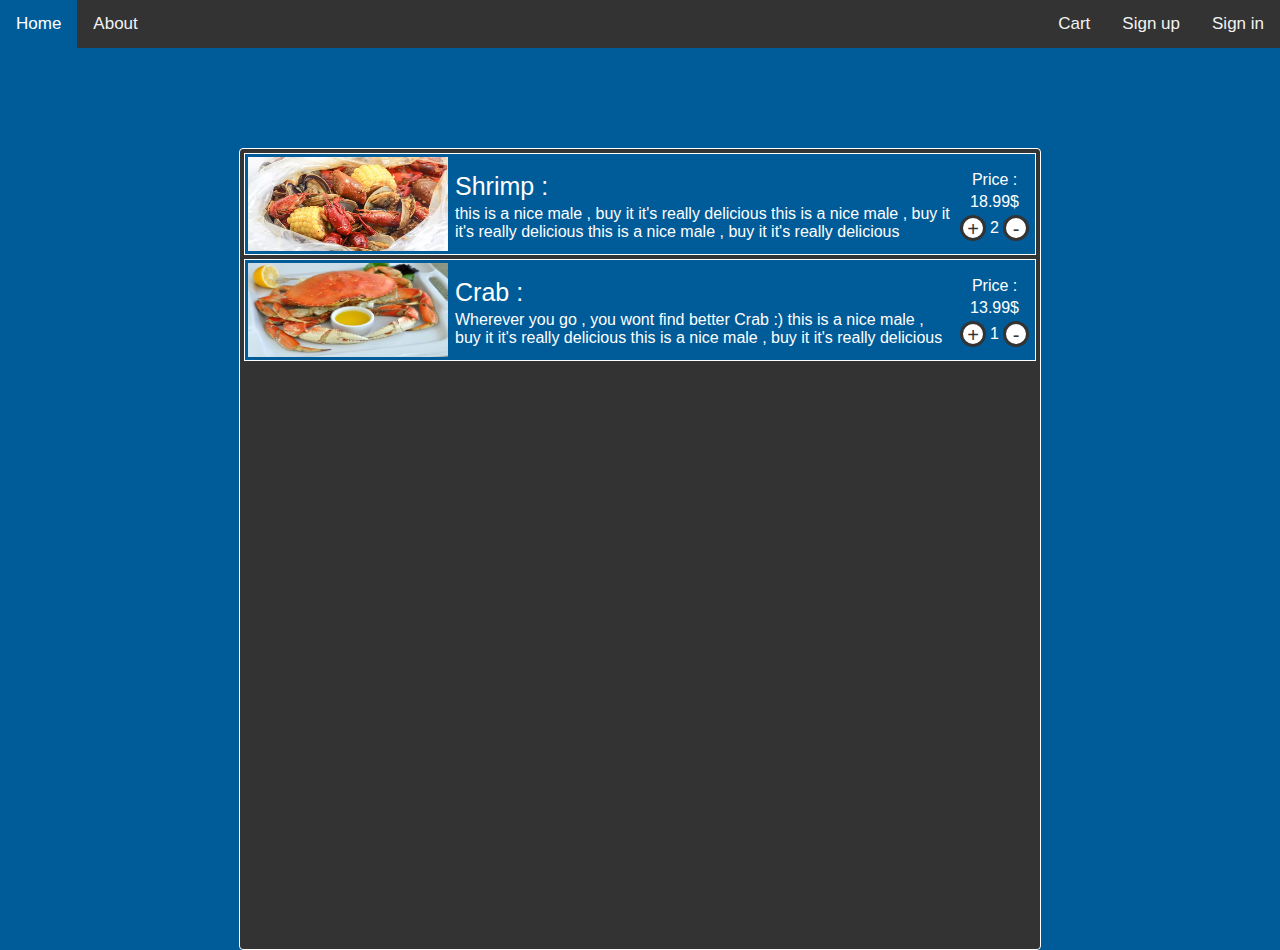
<file: index.html>
<!DOCTYPE html>
<html>
<title>H.I.S Restaurant</title>
<meta charset="UTF-8">
<meta name="viewport" content="width=device-width, initial-scale=1">
<!--navbar templete from w3school-->
<link rel="stylesheet" type="text/css" href="css/style.css">
<link rel="stylesheet" href="https://use.fontawesome.com/releases/v5.15.1/css/all.css" integrity="sha384-vp86vTRFVJgpjF9jiIGPEEqYqlDwgyBgEF109VFjmqGmIY/Y4HV4d3Gp2irVfcrp" crossorigin="anonymous">
<style>

</style>
<body>
<div class="topnav" id="myTopnav">
  <a href="index.html" class="active"><i class="fas fa-home"></i> Home</a>
  <a href="about.html"><i class="fas fa-info"></i> About</a>
  <a href="signIn.html" id="signIn">Sign in</a>
  <a href="signUp.html" id="signUp">Sign up</a>
  <a href="cart.html" id="cart"><i class="fas fa-shopping-cart"></i> Cart</a>

  <a href="javascript:void(0);" class="icon" onclick="myFunction()">
    <i class="fa fa-bars"></i>
  </a>
</div>

<!-- here is the menu div -->
<div id="menu" >
    <!--example of meal inside the menu-->
    <div class ="meal" >
        <table class="mealTable">
            <tr>
                <td class="mealtd"><img class="foodPic" src="imgs/foodPic1.webp"></td>
                <td class="midtd " >
                    <table>
                        <tr>
                            <td class="descriptionHead">
                                Shrimp :
                            </td>

                        </tr>
                        <tr>
                            <td class="description">
                                this is a nice male , buy it it's really delicious  this is a nice male , buy it it's really delicious
                                this is a nice male , buy it it's really delicious
                            </td>
                        </tr>
                    </table>


                </td>
                <td class="mealtd" >
                    <table>
                        <tr>
                            <td colspan="3" class="priceHead">
                                Price :
                            </td>
                        </tr>
                        <tr>
                            <td colspan="3" class="price">
                                18.99$
                            </td>
                        </tr>
                        <tr class="pricing">
                            <td >
                               <div class="plusIcon">
                                        +
                               </div>
                            </td>
                            <td class="inCart">
                                2
                            </td>
                            <td >
                                <div class="minusIcon">
                                        -
                                </div>
                            </td>
                        </tr>
                    </table>

                </td>

            </tr>

        </table>
    </div>
    <!--until here this is one item in the list-->

    <!--example of meal inside the menu-->
    <div class ="meal" >
        <table class="mealTable">
            <tr>
                <td class="mealtd"><img class="foodPic" src="imgs/foodPic2.jpg"></td>
                <td class="midtd " >
                    <table>
                        <tr>
                            <td class="descriptionHead">
                                Crab :
                            </td>

                        </tr>
                        <tr>
                            <td class="description">
                                Wherever you go , you wont find better Crab :)  this is a nice male , buy it it's really delicious
                                this is a nice male , buy it it's really delicious
                            </td>
                        </tr>
                    </table>


                </td>
                <td class="mealtd" >
                    <table>
                        <tr>
                            <td colspan="3" class="priceHead">
                                Price :
                            </td>
                        </tr>
                        <tr>
                            <td colspan="3" class="price">
                                13.99$
                            </td>
                        </tr>
                        <tr class="pricing">
                            <td >
                                <div class="plusIcon">
                                    +
                                </div>
                            </td>
                            <td class="inCart">
                                1
                            </td>
                            <td >
                                <div class="minusIcon">
                                    -
                                </div>
                            </td>
                        </tr>
                    </table>

                </td>

            </tr>

        </table>
    </div>
    <!--until here this is one item in the list-->


</div>


	<footer>

	</footer>
<script src="js/script.js"></script>
</body>
</html>
</file>
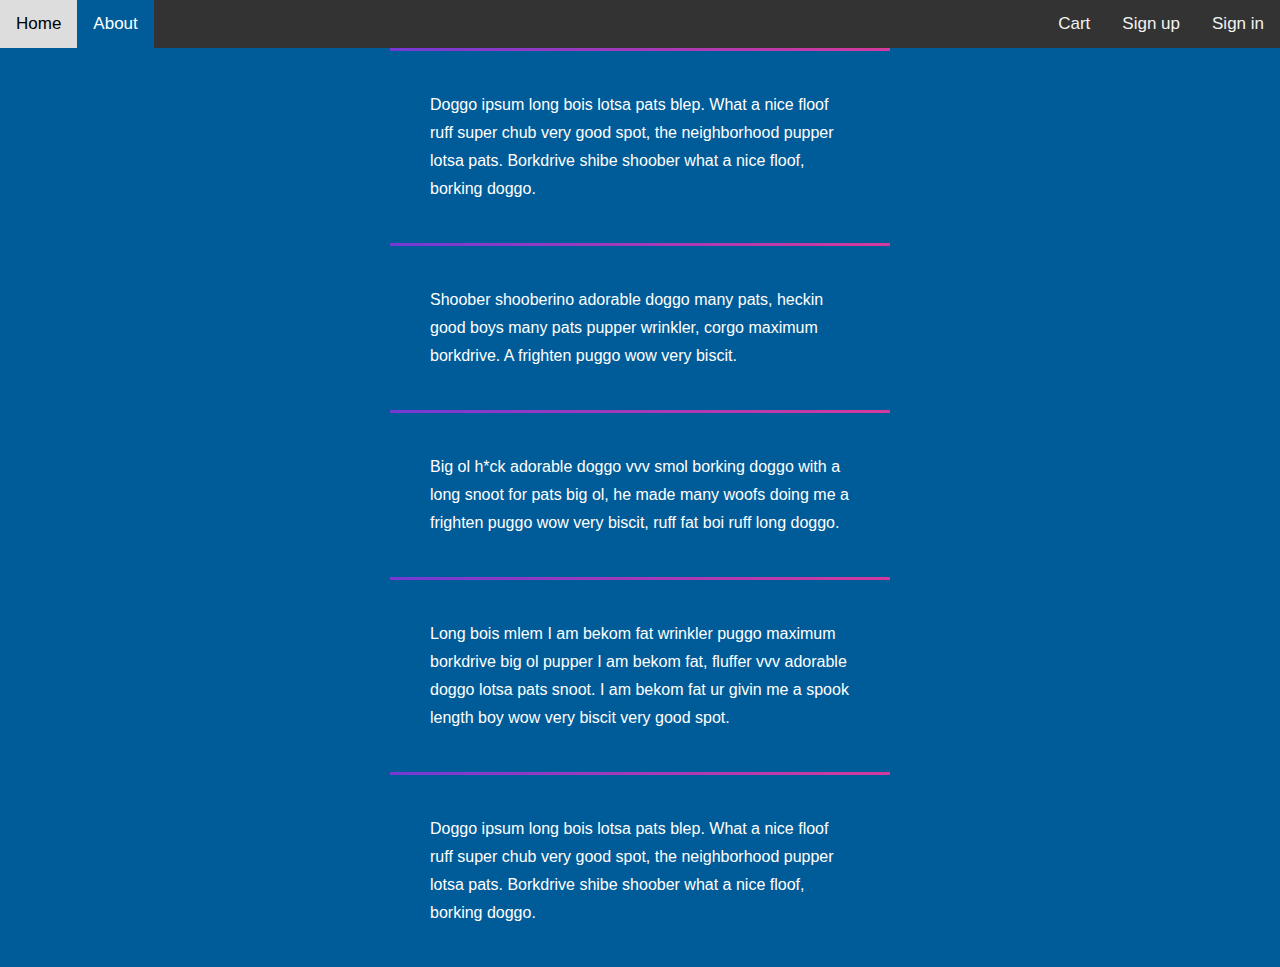
<file: about.html>
<!DOCTYPE html>
<html>
<title>H.I.S Restaurant</title>
<meta charset="UTF-8">
<meta name="viewport" content="width=device-width, initial-scale=1">
<!--navbar templete from w3school-->
<link rel="stylesheet" type="text/css" href="css/style.css">
<link rel="stylesheet" href="https://use.fontawesome.com/releases/v5.15.1/css/all.css" integrity="sha384-vp86vTRFVJgpjF9jiIGPEEqYqlDwgyBgEF109VFjmqGmIY/Y4HV4d3Gp2irVfcrp" crossorigin="anonymous">
<style>


</style>
<body>
<div class="topnav" id="myTopnav">
  <a href="index.html"><i class="fas fa-home"></i> Home</a>
  <a href="about.html" class="active" ><i class="fas fa-info"></i> About</a>
  <a href="signIn.html" id="signIn">Sign in</a>
  <a href="singUp.html" id="signUp">Sign up</a>
  <a href="cart.html" id="cart"><i class="fas fa-shopping-cart"></i> Cart</a>

  <a href="javascript:void(0);" class="icon" onclick="myFunction()">
    <i class="fa fa-bars"></i>
  </a>
</div>

  <main>
  <p>Doggo ipsum long bois lotsa pats blep. What a nice floof ruff super chub very good spot, the neighborhood pupper lotsa pats. Borkdrive shibe shoober what a nice floof, borking doggo.</p>
  <p>Shoober shooberino adorable doggo many pats, heckin good boys many pats pupper wrinkler, corgo maximum borkdrive. A frighten puggo wow very biscit.</p>
  <p>Big ol h*ck adorable doggo vvv smol borking doggo with a long snoot for pats big ol, he made many woofs doing me a frighten puggo wow very biscit, ruff fat boi ruff long doggo. </p>
  <p>Long bois mlem I am bekom fat wrinkler puggo maximum borkdrive big ol pupper I am bekom fat, fluffer vvv adorable doggo lotsa pats snoot. I am bekom fat ur givin me a spook length boy wow very biscit very good spot.</p>
  <p>Doggo ipsum long bois lotsa pats blep. What a nice floof ruff super chub very good spot, the neighborhood pupper lotsa pats. Borkdrive shibe shoober what a nice floof, borking doggo.</p>
</main>


	<footer>
		
	

	</footer>
<script src="js/script.js"></script>
</body>
</html>
</file>
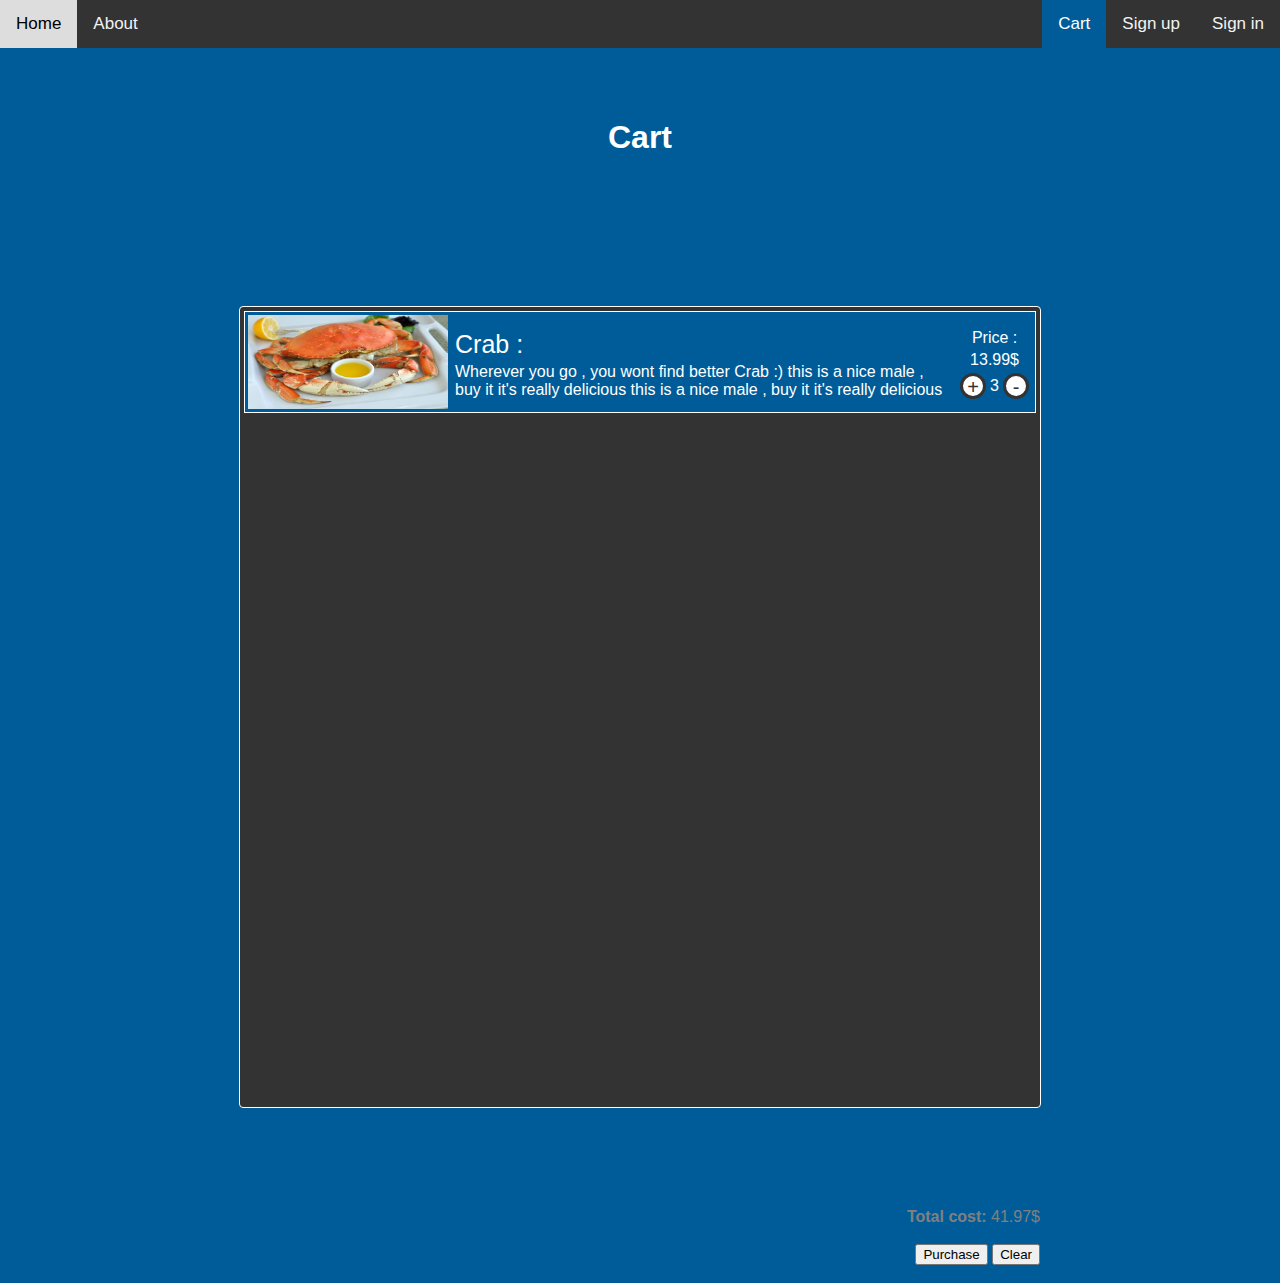
<file: cart.html>
<!DOCTYPE html>
<html>
<title>H.I.S Restaurant</title>
<meta charset="UTF-8">
<meta name="viewport" content="width=device-width, initial-scale=1">
<!--navbar templete from w3school-->
<link rel="stylesheet" type="text/css" href="css/style.css">
<link rel="stylesheet" href="https://use.fontawesome.com/releases/v5.15.1/css/all.css" integrity="sha384-vp86vTRFVJgpjF9jiIGPEEqYqlDwgyBgEF109VFjmqGmIY/Y4HV4d3Gp2irVfcrp" crossorigin="anonymous">
<style>

</style>
<body>
<div class="topnav" id="myTopnav">
  <a href="index.html"><i class="fas fa-home"></i> Home</a>
  <a href="about.html"><i class="fas fa-info"></i> About</a>
  <a href="signIn.html" id="signIn">Sign in</a>
  <a href="signUp.html" id="signUp">Sign up</a>
  <a href="cart.html" class="active" id="cart"><i class="fas fa-shopping-cart"></i> Cart</a>

  <a href="javascript:void(0);" class="icon" onclick="myFunction()">
    <i class="fa fa-bars"></i>
  </a>
</div>
<h1 style="text-align: center; padding: 50px 0">
Cart
</h1>
<!-- here is the menu div -->
<div id="menu" >


    <!--example of meal inside the menu-->
    <div class ="meal" >
        <table class="mealTable">
            <tr>
                <td class="mealtd"><img class="foodPic" src="imgs/foodPic2.jpg"></td>
                <td class="midtd " >
                    <table>
                        <tr>
                            <td class="descriptionHead">
                                Crab :
                            </td>

                        </tr>
                        <tr>
                            <td class="description">
                                Wherever you go , you wont find better Crab :)  this is a nice male , buy it it's really delicious
                                this is a nice male , buy it it's really delicious
                            </td>
                        </tr>
                    </table>


                </td>
                <td class="mealtd" >
                    <table>
                        <tr>
                            <td colspan="3" class="priceHead">
                                Price :
                            </td>
                        </tr>
                        <tr>
                            <td colspan="3" class="price">
                                13.99$
                            </td>
                        </tr>
                        <tr class="pricing">
                            <td >
                                <div class="plusIcon">
                                    +
                                </div>
                            </td>
                            <td class="inCart">
                                3
                            </td>
                            <td >
                                <div class="minusIcon">
                                    -
                                </div>
                            </td>
                        </tr>
                    </table>

                </td>

            </tr>

        </table>
    </div>
    <!--until here this is one item in the list-->



</div>
<div class="cart">
    <label ><b>Total cost:</b></label>
    <label id= "total" for="total">41.97$</label>
     <br><br>
    <button type="purchase" class="purchase">Purchase</button>
    <button type="clr" class="clr">Clear</button>
 <br> <br>
</div>

	<footer>

	</footer>
<script src="js/script.js"></script>
</body>
</html>
</file>
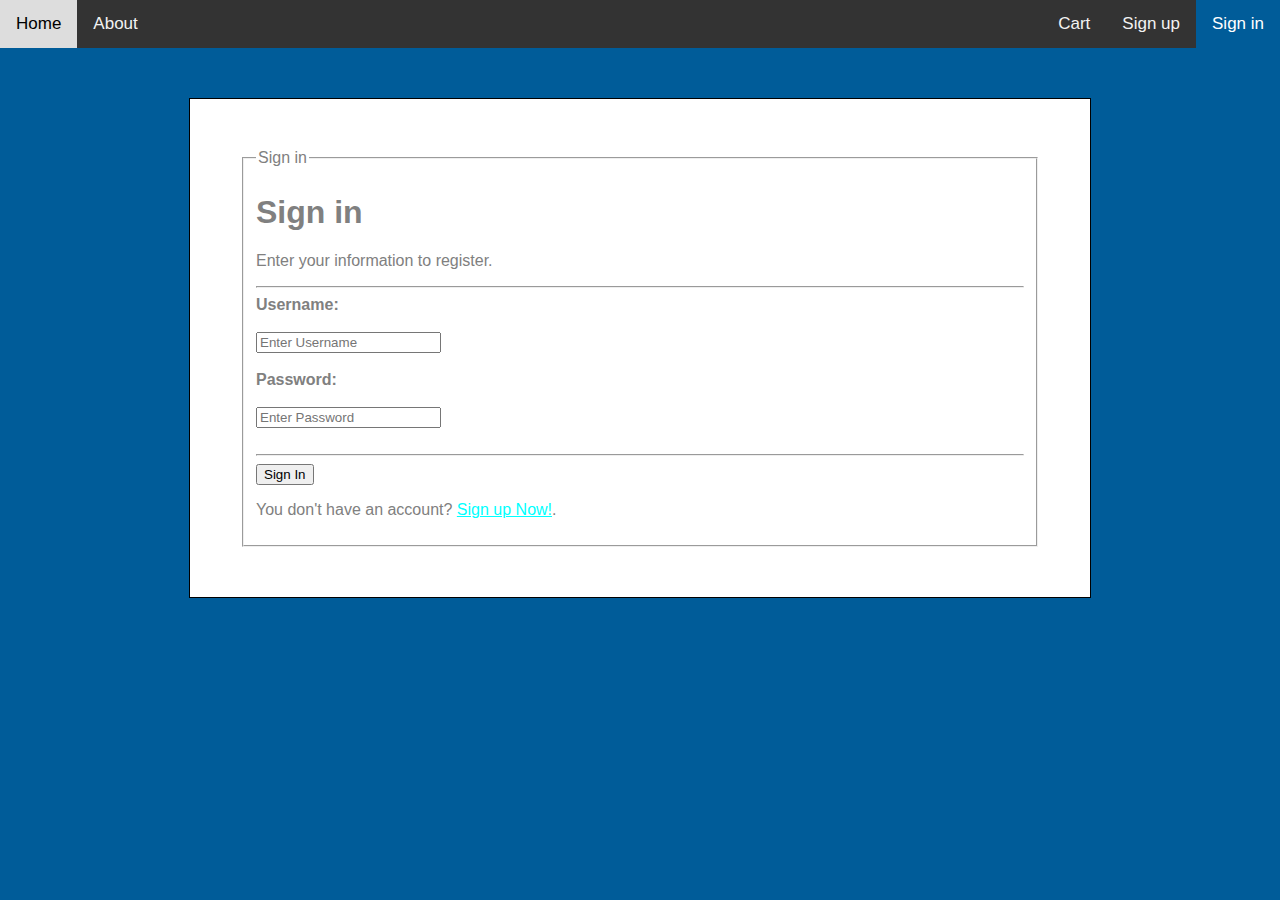
<file: signIn.html>
<!DOCTYPE html>
<html>
<title>H.I.S Restaurant</title>
<meta charset="UTF-8">
<meta name="viewport" content="width=device-width, initial-scale=1">
<!--navbar templete from w3school-->
<link rel="stylesheet" type="text/css" href="css/style.css">
<link rel="stylesheet" href="https://use.fontawesome.com/releases/v5.15.1/css/all.css" integrity="sha384-vp86vTRFVJgpjF9jiIGPEEqYqlDwgyBgEF109VFjmqGmIY/Y4HV4d3Gp2irVfcrp" crossorigin="anonymous">
<style>

</style>
<body>
<div class="topnav" id="myTopnav">
  <a href="index.html" ><i class="fas fa-home"></i> Home</a>
  <a href="about.html"><i class="fas fa-info"></i> About</a>
  <a href="signIn.html" class="active" id="signIn">Sign in</a>
  <a href="signUp.html" id="signUp">Sign up</a>
  <a href="cart.html" id="cart"><i class="fas fa-shopping-cart"></i> Cart</a>

  <a href="javascript:void(0);" class="icon" onclick="myFunction()">
    <i class="fa fa-bars"></i>
  </a>
</div>


	
	<form class="container" action="index.html">
		<fieldset >
			<legend>
			Sign in
			</legend>
			<h1>Sign in</h1>
			<p >Enter your information to register.</p>
			<hr>

			<label for="username"><b>Username:</b></label>
			<br><br>
			<input type="text" placeholder="Enter Username" name="username" id="username" required>
			<br> <br>
			<label><b>Password:</b></label>
			<br> <br>
			<input type="password" placeholder="Enter Password" name="paasword" id="paasword" required>
			<br> <br>
			<hr>

			<button type="submit" class="registerbtn">Sign In</button>

			<p>You don't have an account? <a href="signUp.html">Sign up Now!</a>.</p>
		</fieldset>
	</form>
<footer>
<br>

</footer>
<script src="js/script.js"></script>
</body>
</html>
</file>
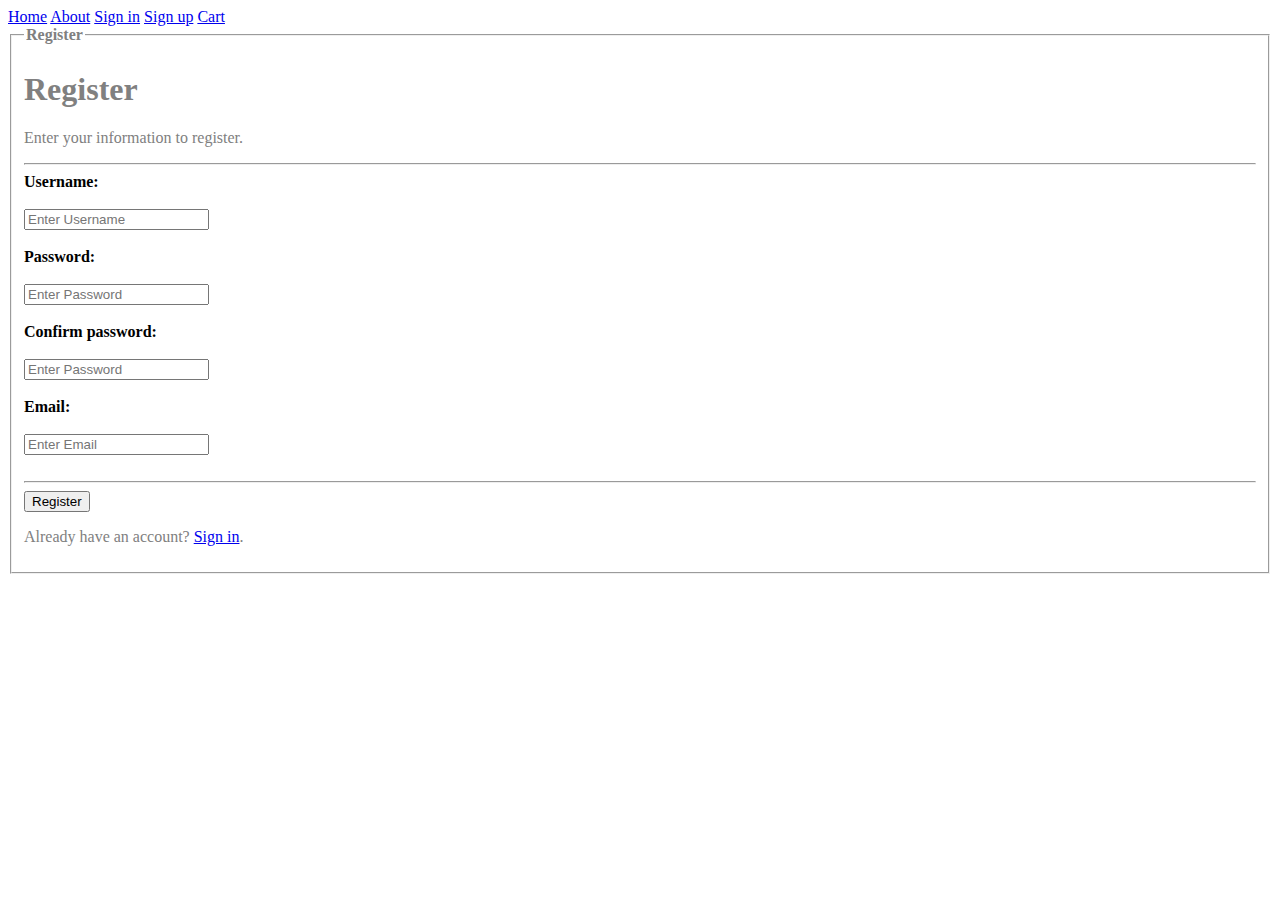
<file: signup.html>
<!DOCTYPE html>
<html>
<title>H.I.S Restaurant</title>

<body>
<div class="topnav" id="myTopnav">
  <a href="index.html" class="active"><i class="fas fa-home"></i> Home</a>
  <a href="about.html"><i class="fas fa-info"></i> About</a>
  <a href="signIn.html" id="signIn">Sign in</a>
  <a href="singUp.html" id="signUp">Sign up</a>
  <a href="cart.html" id="cart"><i class="fas fa-shopping-cart"></i> Cart</a>

  <a href="javascript:void(0);" class="icon" onclick="myFunction()">
    <i class="fa fa-bars"></i>
  </a>
</div>

<form action="index.html"  class="container">
  <fieldset>
    <legend style="color: grey; font-weight: bold;">
    Register
    </legend>
    <h1 style="color: grey;">Register</h1>
    <p style="color: grey;">Enter your information to register.</p>
    <hr>

    <label for="username"><b>Username:</b></label>
    <br><br>
    <input type="text" placeholder="Enter Username" name="username" id="username" required>
    <br> <br>
    <label for="password"><b>Password:</b></label>
    <br> <br>
    <input type="password" placeholder="Enter Password" name="psw" id="psw" required>
    <br> <br>
    <label for="cnfrmpswd"><b>Confirm password:</b></label>
    <br> <br>
    <input type="password" placeholder="Enter Password" name="cnfrmpswd" id="cnfrmpswd" required>
    <br> <br>
    <label for="Email"><b>Email:</b></label>
    <br> <br>
    <input type="text" placeholder="Enter Email" name="email" id="email" required>
    <br> <br>
    <hr>

    <button type="submit" class="registerbtn">Register</button>

<p style="color: grey;">Already have an account? <a href="signin.html">Sign in</a>.</p>
</fieldset>
</form>
	<footer>
		
		<br>


	</footer>
<script src="js/script.js"></script>
</body>
</html>
</file>
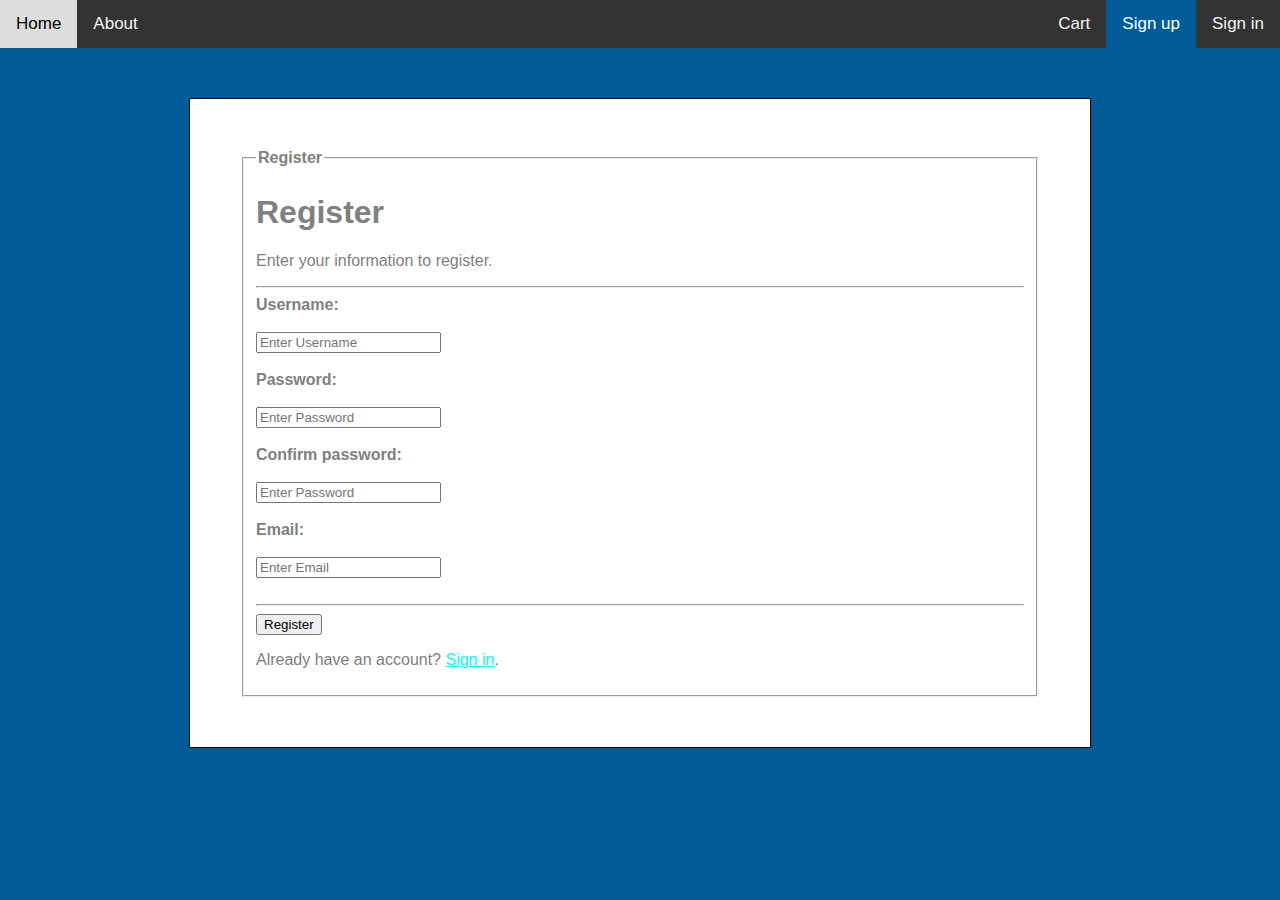
<file: signUp.html>
<!DOCTYPE html>
<html>
<title>H.I.S Restaurant</title>
<meta charset="UTF-8">
<meta name="viewport" content="width=device-width, initial-scale=1">
<!--navbar templete from w3school-->
<link rel="stylesheet" type="text/css" href="css/style.css">
<link rel="stylesheet" href="https://use.fontawesome.com/releases/v5.15.1/css/all.css" integrity="sha384-vp86vTRFVJgpjF9jiIGPEEqYqlDwgyBgEF109VFjmqGmIY/Y4HV4d3Gp2irVfcrp" crossorigin="anonymous">
<style>

</style>
<body>
<div class="topnav" id="myTopnav">
  <a href="index.html"><i class="fas fa-home"></i> Home</a>
  <a href="about.html"><i class="fas fa-info"></i> About</a>
  <a href="signIn.html" id="signIn">Sign in</a>
  <a href="signUp.html" class="active" id="signUp">Sign up</a>
  <a href="cart.html" id="cart"><i class="fas fa-shopping-cart"></i> Cart</a>

  <a href="javascript:void(0);" class="icon" onclick="myFunction()">
    <i class="fa fa-bars"></i>
  </a>
</div>

<form action="index.html"  class="container">
  <fieldset>
    <legend style="color: grey; font-weight: bold;">
    Register
    </legend>
    <h1 style="color: grey;">Register</h1>
    <p style="color: grey;">Enter your information to register.</p>
    <hr>

    <label for="username"><b>Username:</b></label>
    <br><br>
    <input type="text" placeholder="Enter Username" name="username" id="username" required>
    <br> <br>
    <label><b>Password:</b></label>
    <br> <br>
    <input type="password" placeholder="Enter Password" name="psw" id="psw" required>
    <br> <br>
    <label><b>Confirm password:</b></label>
    <br> <br>
    <input type="password" placeholder="Enter Password" name="cnfrmpswd" id="cnfrmpswd" required>
    <br> <br>
    <label><b>Email:</b></label>
    <br> <br>
    <input type="email" placeholder="Enter Email" name="email" id="email" required>
    <br> <br>
    <hr>

    <button type="submit" class="registerbtn">Register</button>

<p style="color: grey;">Already have an account? <a href="signin.html">Sign in</a>.</p>
</fieldset>
</form>
	<footer>
		
		<br>


	</footer>
<script src="js/script.js"></script>
</body>
</html>
</file>
<file: css/style.css>
body {
  margin: 0;
  font-family: Arial, Helvetica, sans-serif;
}

.topnav {
  overflow: hidden;
  background-color: #333;
}

.topnav a {
  float: left;
  display: block;
  color: #f2f2f2;
  text-align: center;
  padding: 14px 16px;
  text-decoration: none;
  font-size: 17px;
}

.topnav a:hover {
  background-color: #ddd;
  color: black;
}

.topnav a.active {
  background-color: #005c99;
  color: white;
}

.topnav .icon {
  display: none;
}

@media screen and (max-width: 600px) {
  .topnav a:not(:first-child) {display: none;}
  .topnav a.icon {
    float: right;
    display: block;
  }
}

@media screen and (max-width: 600px) {
  .topnav.responsive {position: relative;}
  .topnav.responsive .icon {
    position: absolute;
    right: 0;
    top: 0;
  }
  .topnav.responsive a {
    float: none;
    display: block;
    text-align: left;
  }
}
a {
	color: #00FFFF;
}
body {
	color: #ffffff;
	background-color: #005c99;

}
#cart  {
	 float: right;
}
#signUp {
	 float: right;
}
#signIn  {
	 float: right;
}
/*
here !!!
*/
#menu{
  background-color: #333333;
  border:solid 1px white;
  border-radius: 4px;
  text-align: center;
  margin: 100px auto auto auto;
  height: 800px;
  width: 800px;


}
.meal{
  background-color: #005c99;
  border:solid 1px white;

  text-align: center;
  margin: 4px;
  padding: 0px;
  height: 100px;
  width: 790px;


}
.mealtd {

text-align: center;
width : 204px ;
  margin: 0;

}
.mealTable{
  width: 100%;
  height: 100%;

}

.foodPic{

  height: 94px;
  width: 200px;

}
.descriptionHead{
  font-size: 25px;
}

.pricing{
text-align: center;


}
.plusIcon{
  color: #333333;
  font-size: 20px ;
  border: #333333 solid 3px;
  border-radius:100%;
  background-color: white ;
  height: 20px;
  width: 20px;
  text-align: center;
}
.minusIcon{
  color: #333333;
  font-size: 20px ;
  border: #333333 solid 3px;
  border-radius:100%;
  background-color: white ;
  height: 20px;
  width: 20px;
  text-align: center;
}
.midtd{
  width:100%;
  text-align: left;;



}
/*
here !!!
*/

/*Sign up/ Sign In*/

.container{
	width: 800px;
	margin: 50px auto;
	border: solid 1px black;
	padding: 50px;
	background-color: white;
}
legend, label, fieldset p,  fieldset h1{
	color: gray;
}
/*Sign up/ Sign In*/

/*	about Us css    */


//Colors
$black: #34435E;
$white: #ffffff;

body {
 
  margin: 0;
  padding: 0 4em;
}

main {
  min-width: 300px;
  max-width: 500px;
  margin: auto;
}

main p {
  font-size: 1em;
  line-height: 1.75em;
  border-top: 3px solid;
  border-image: linear-gradient(to right, #743ad5 0%, #d53a9d 100%);
  border-image-slice: 1;
  border-width: 3px;
  margin: 0;
  padding: 40px;
  counter-increment: section;
  position: relative;
  color: $black;
  
  //numbers
  &:before {
    content: counter(section);
    position: absolute;
    border-radius: 50%;
    padding: 10px;
    height: 1.25em;
    width: 1.25em;
    background-color: $black;
    text-align: center;
    line-height: 1.25em;
    color: $white;
    font-size: 1em;
  }
}
//odd number borders
main p:nth-child(odd) {
  border-right: 3px solid;
  padding-left: 0;
  
  &:before {
    left: 100%; 
    margin-left: -20px;
  }
}
//even number borders
main p:nth-child(even) {
  border-left: 3px solid;
  padding-right: 0;
  
  &:before {
    right: 100%; 
    margin-right: -20px;
  }
}
//handle first and last
main p:first-child {
  border-top: 0;
  border-top-right-radius:0;
  border-top-left-radius:0;
}
main p:last-child {
  border-bottom-right-radius:0;
  border-bottom-left-radius:0;
}
/* about us css ends here */

/* cart */
.cart{
  margin: 100px auto auto auto;
  width: 800px;
  text-align: right;
}

/* end of cart */
</file>
